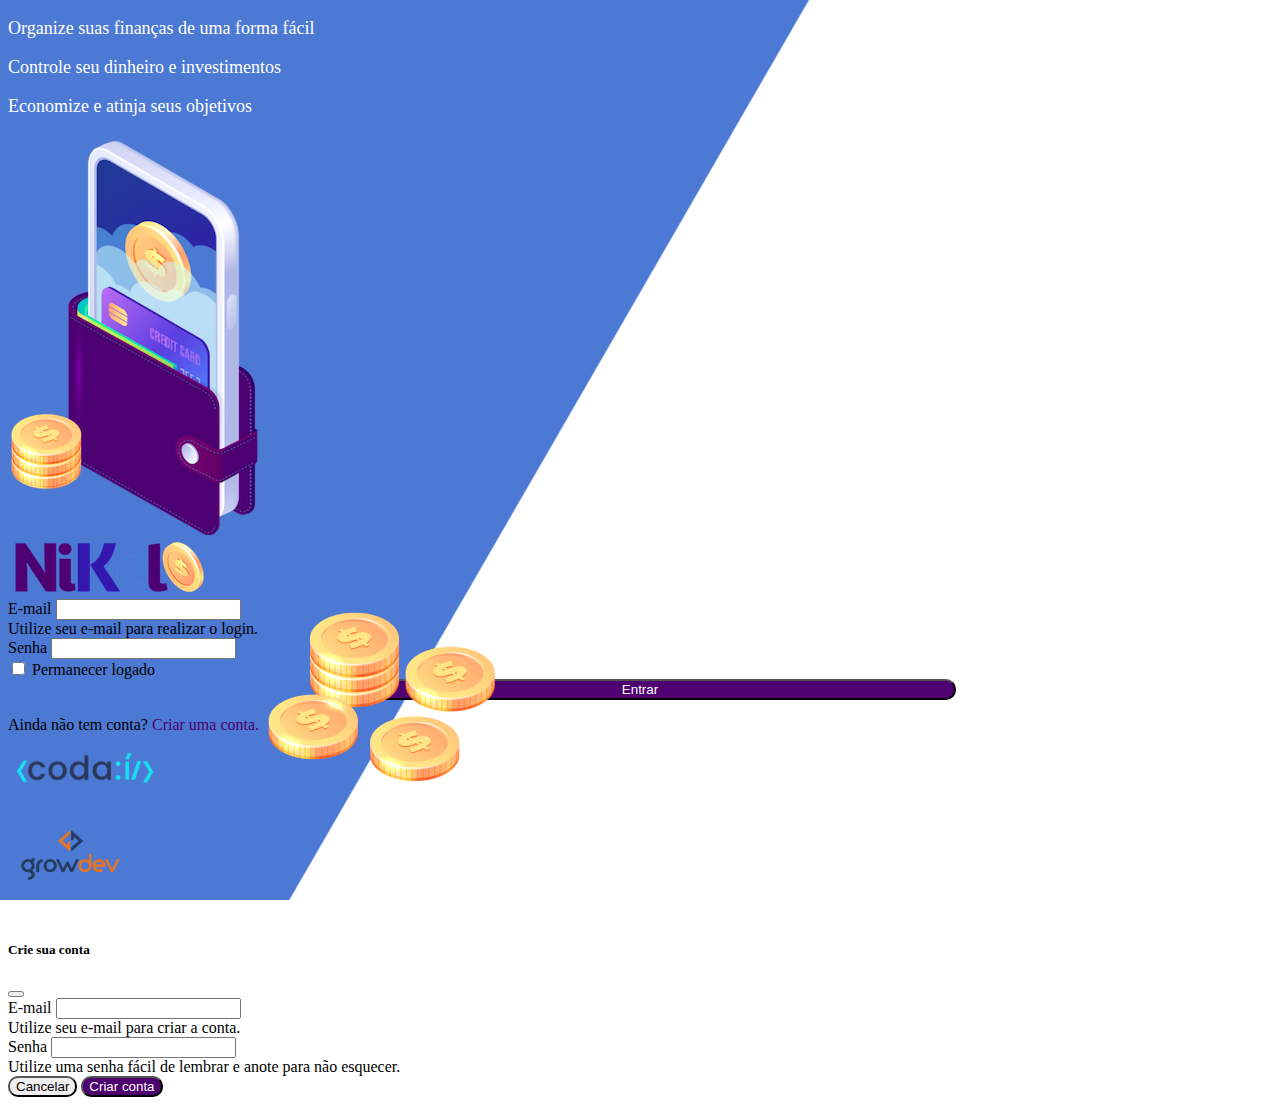
<file: public-2/index.html>
<!DOCTYPE html>
<html lang="pt"> 
<head>
    <meta charset="UTF-8">
    <meta http-equiv="X-UA-Compatible" content="IE=edge">
    <meta name="viewport" content="width=device-width, initial-scale=1.0">
    <title>Nikel</title>
    <link href="https://cdn.jsdelivr.net/npm/bootstrap@5.1.3/dist/css/bootstrap.min.css" rel="stylesheet" integrity="sha384-1BmE4kWBq78iYhFldvKuhfTAU6auU8tT94WrHftjDbrCEXSU1oBoqyl2QvZ6jIW3" crossorigin="anonymous">
    <link rel="stylesheet" href="./css2/styles.css">
</head>
<body id="login">
    <main>
        <div class="container">
            <div class="row vh-100">
                <div class="col d-flex justify-content-center my-5 flex-column">
                    <div class="text-login">
                        <p>Organize suas finanças de uma forma fácil</p>
                        <p>Controle seu dinheiro e investimentos</p>
                        <p>Economize e atinja seus objetivos</p>
                    </div>
                    <div class="text-center">
                        <img src="./assets/images/pocket.png" alt="image pocket" class="img-fluid" srcset="">
                        <img src="./assets/images/coins.png" alt="image coins" class="img-fluid d-none d-md-inline coins" srcset="">
                    </div>
                </div>
                <div class="col d-flex justify-content-center my-5 flex-column">
                    <div class="container">
                        <div class="row">
                            <div class="col">
                                <div class="text-center mb-3">
                                    <img src="./assets/images/nikel-logo.png" alt="logo nikel" class="img-fluid" srcset="">
                                </div>
                            </div>
                        </div>
                        <div class="row">
                            <div class="col">
                                <form id="login-form">
                                    <div class="mb-3">
                                      <label for="email-input" class="form-label">E-mail</label>
                                      <input type="email" class="form-control" id="email-input" 
                                        aria-describedby="emailHelp" >
                                      <div id="emailHelp" class="form-text">Utilize seu e-mail para realizar o login.</div>
                                    </div>
                                    <div class="mb-3">
                                      <label for="password-input" class="form-label">Senha</label>
                                      <input type="password" class="form-control" id="password-input">
                                    </div>
                                    <div class="mb-3 form-check">
                                      <input type="checkbox" class="form-check-input" id="session-check">
                                      <label class="form-check-label" for="session-check">Permanecer logado</label>
                                    </div>
                                    <button type="submit" class="btn button-login">Entrar</button>
                                  </form>
                            </div>
                            <div class="row">
                                <div class="col">
                                    <p class="text-center mt-2 form-text" >Ainda não tem conta?
                                        <span id="link-conta" class="link-default" data-bs-toggle="modal" data-bs-target="#register-modal">Criar uma conta.</span>
                                    </p>
                                </div>
                            </div>
                            <div class="row">
                                <div class="col text-center mt-5">
                                    <div>
                                        <img src="./assets/images/codai-logo.png" alt="logo codai" srcset="">
                                    </div>
                                </div>
                            </div>
                            <div class="row">
                                <div class="col text-center">
                                    <div>
                                        <img src="./assets/images/growdev-logo.png" alt="logo growdev" srcset="">
                                    </div>
                                </div>
                            </div>
                        </div>
                    </div>
                </div>
            </div>
        </div>
       
        
        <!-- Modal -->
        <div class="modal fade" id="register-modal" tabindex="-1" aria-labelledby="exampleModalLabel" aria-hidden="true">
            <div class="modal-dialog">
            <div class="modal-content">
                <div class="modal-header">
                    <h5 class="modal-title" id="exampleModalLabel">Crie sua conta</h5>
                    <button type="button" class="btn-close" data-bs-dismiss="modal" aria-label="Close"></button>
                </div>
                <form id="create-form">
                    <div class="modal-body">
                        <div class="mb-3">
                            <label for="email-create-input" class="form-label">E-mail</label>
                            <input type="email" class="form-control" id="email-create-input" 
                                aria-describedby="emailHelp" required>  
                            <div id="emailHelp" class="form-text">Utilize seu e-mail para criar a conta.</div>
                        </div>
                        <div class="mb-3">
                            <label for="password-create-input" class="form-label">Senha</label>
                            <input type="password" class="form-control" id="password-create-input" required>
                            <div id="emailHelp" class="form-text">Utilize uma senha fácil de lembrar e anote para não esquecer.</div>
                        </div>                        
                    </div>
                    <div class="modal-footer">
                        <button type="button" class="btn btn-secondary button-cancel" data-bs-dismiss="modal">Cancelar</button>
                        <button type="submit" class="btn button-default">Criar conta</button>
                    </div>
                </form>
            </div>
            </div>
        </div>
    </main>

    <script src="https://cdn.jsdelivr.net/npm/bootstrap@5.1.3/dist/js/bootstrap.bundle.min.js" integrity="sha384-ka7Sk0Gln4gmtz2MlQnikT1wXgYsOg+OMhuP+IlRH9sENBO0LRn5q+8nbTov4+1p" crossorigin="anonymous"></script>
    <script src="./js/index.js"></script>
</body>
</html>
</file>
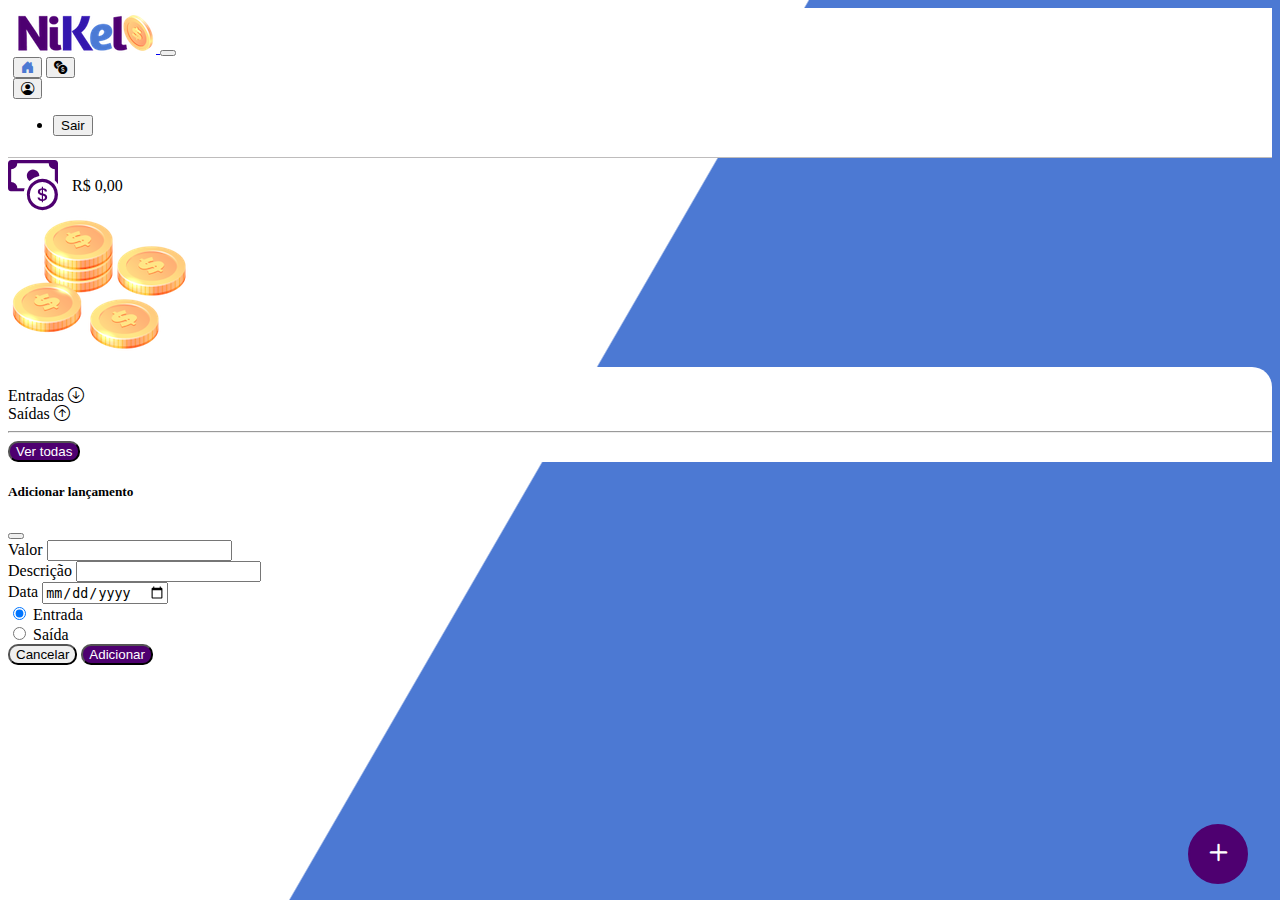
<file: public-2/Home.html>
<!DOCTYPE html>
<html lang="pt">
<head>
    <meta charset="UTF-8">
    <meta http-equiv="X-UA-Compatible" content="IE=edge">
    <meta name="viewport" content="width=device-width, initial-scale=1.0">
    <title>Nikel - Home</title>
    <link href="https://cdn.jsdelivr.net/npm/bootstrap@5.1.3/dist/css/bootstrap.min.css" rel="stylesheet" integrity="sha384-1BmE4kWBq78iYhFldvKuhfTAU6auU8tT94WrHftjDbrCEXSU1oBoqyl2QvZ6jIW3" crossorigin="anonymous">
    <link rel="stylesheet" href="https://cdn.jsdelivr.net/npm/bootstrap-icons@1.9.1/font/bootstrap-icons.css">
    <link rel="stylesheet" href="./css2/styles.css">
</head>
<body id="app">
    
    <!-- MENU DE NAVEGAÇÃO -->
    <header>
        <nav class="navbar navbar-expand navbar-light bg-white">
            <div class="container-fluid">
                <a class="navbar-brand" href="#">
                    <img src="./assets/images/nikel-small-logo.png" alt="logo nikel" class="img-fluid" srcset="">
                </a>
                <button class="navbar-toggler" type="button" data-bs-toggle="collapse" data-bs-target="#navbarSupportedContent" aria-controls="navbarSupportedContent" aria-expanded="false" aria-label="Toggle navigation">
                    <span class="navbar-toggler-icon"></span>
                </button>
                <div class="collapse navbar-collapse justify-content-end" id="navbarSupportedContent">
                    <div class="d-flex menu">
                        <a href="home.html"><button class="btn" type="button"><i class="bi bi-house-door-fill fs-4 color-secundary"></i></button></a>
                        <a href="transactions.html"><button class="btn" type="button"><i class="bi bi-currency-exchange fs-4"></i></button></a>                        
                        
                        <div class="dropdown">
                            <button class="btn" type="button" id="dropdownMenuButton1" data-bs-toggle="dropdown" aria-expanded="false">
                                <i class="bi bi-person-circle fs-4"></i>
                            </button>                            
                            <ul class="dropdown-menu logout" aria-labelledby="dropdownMenuButton1">
                                <li><button class="dropdown-item" id="button-logout">Sair</button></li>                                
                            </ul>
                        </div>

                    </div>
                </div>
            </div>
        </nav>
    </header>

    <main>
        <!-- TELA DE TRANSAÇÕES -->
        <div class="container-lg">
            <div class="row">
                <div class="col d-flex mt-4 justify-content-start align-items-center">
                    <i class="bi bi-cash-coin color-primary icon-detail"></i>
                    <span class="fs-2" id="total">R$ 0,00</span>
                </div>
                <div class="col d-flex mt-4 justify-content-end">
                    <div class="text-center">
                        <img src="./assets/images/coins-small.png" alt="image coins" srcset="">
                    </div>
                </div>
            </div>
            <div class="row">
                <div class="col-12 info shadow-lg">
                    <div class="container">
                        <div class="row">
                            <div class="col-6">
                                <span class="fs-4">Entradas <i class="bi bi-arrow-down-circle fs-2 align-middle"></i></span>
                            </div>
                            <div class="col-6">
                                <span class="fs-4">Saídas <i class="bi bi-arrow-up-circle fs-2 align-middle"></i></span>
                            </div>
                            <div class="col-12">
                                <hr>
                            </div>
                        </div>
                        <div class="row">
                            <div class="col-6">
                                <div class="container p-0" id="cash-in-list">
                                    
                                </div>
                            </div>
                            <div class="col-6">
                                <div class="container p-0" id="cash-out-list">
                                    
                                </div>
                            </div>
                            <div class="col-12 mb-4">
                                <button type="button" class="btn button-default" id="transactions-button">Ver todas</button>
                            </div>
                        </div>
                    </div>
                </div>
            </div>

            <!-- BOTÃO PARA ADICIONAR LANÇAMENTOS -->
            <button class="btn button-float" data-bs-toggle="modal" data-bs-target="#transaction-modal"><i class="bi bi-plus"></i></button>
        </div>

        <!-- Modal de adicionar transações -->
        <div class="modal fade" id="transaction-modal" tabindex="-1" aria-labelledby="exampleModalLabel" aria-hidden="true">
            <div class="modal-dialog">
            <div class="modal-content">
                <div class="modal-header">
                    <h5 class="modal-title" id="exampleModalLabel">Adicionar lançamento</h5>
                    <button type="button" class="btn-close" data-bs-dismiss="modal" aria-label="Close"></button>
                </div>
                <form id="transaction-form">
                    <div class="modal-body">

                        <div class="mb-3">
                            <label for="value-input" class="form-label">Valor</label>
                            <input type="number" step="any" class="form-control" id="value-input" aria-describedby="emailHelp" required>                                                      
                        </div>
                        <div class="mb-3">
                            <label for="description-create-input" class="form-label">Descrição</label>
                            <input type="text" class="form-control" id="description-input" required>                            
                        </div>
                        <div class="mb-3">
                            <label for="date-input" class="form-label">Data</label>
                            <input type="date" class="form-control" id="date-input" required>                            
                        </div>
                        <div class="mb-3">
                            <div class="form-check form-check-inline">
                                <input class="form-check-input" type="radio" name="type-input" 
                                    id="inlineRadio1" value="1" checked>
                                <label class="form-check-label" for="inlineRadio1">Entrada</label>
                              </div>
                              <div class="form-check form-check-inline">
                                <input class="form-check-input" type="radio" name="type-input" 
                                    id="inlineRadio2" value="2">
                                <label class="form-check-label" for="inlineRadio2">Saída</label>
                              </div>                              
                        </div>
                    </div>
                    <div class="modal-footer">
                        <button type="button" class="btn btn-secondary button-cancel" data-bs-dismiss="modal">Cancelar</button>
                        <button type="submit" class="btn button-default">Adicionar</button>
                    </div>
                </form>
            </div>
            </div>
        </div>
    </main>
    <script src="https://cdn.jsdelivr.net/npm/bootstrap@5.1.3/dist/js/bootstrap.bundle.min.js" integrity="sha384-ka7Sk0Gln4gmtz2MlQnikT1wXgYsOg+OMhuP+IlRH9sENBO0LRn5q+8nbTov4+1p" crossorigin="anonymous"></script>    
    <script src="./js/home.js"></script>
</body>
</html>
</file>
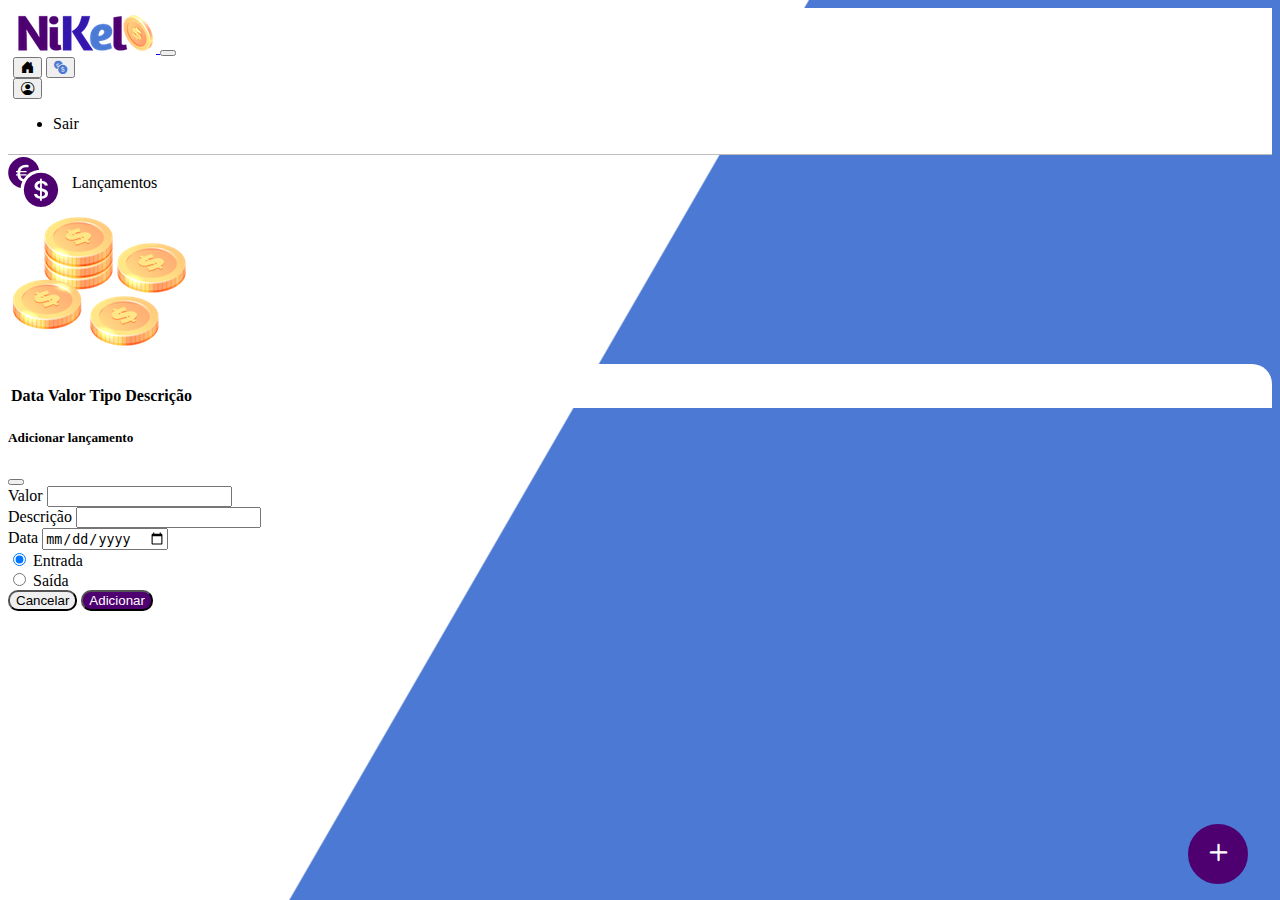
<file: public-2/transactions.html>
<!DOCTYPE html>
<html lang="pt">
<head>
    <meta charset="UTF-8">
    <meta http-equiv="X-UA-Compatible" content="IE=edge">
    <meta name="viewport" content="width=device-width, initial-scale=1.0">
    <title>Nikel - Lançamentos</title>
    <link href="https://cdn.jsdelivr.net/npm/bootstrap@5.1.3/dist/css/bootstrap.min.css" rel="stylesheet" integrity="sha384-1BmE4kWBq78iYhFldvKuhfTAU6auU8tT94WrHftjDbrCEXSU1oBoqyl2QvZ6jIW3" crossorigin="anonymous">
    <link rel="stylesheet" href="https://cdn.jsdelivr.net/npm/bootstrap-icons@1.9.1/font/bootstrap-icons.css">
    <link rel="stylesheet" href="./css2/styles.css">
</head>
<body id="app">
    <!-- MENU DE NAVEGAÇÃO -->
    <header>
        <nav class="navbar navbar-expand navbar-light bg-white">
            <div class="container-fluid">
                <a class="navbar-brand" href="#">
                    <img src="./assets/images/nikel-small-logo.png" alt="logo nikel" class="img-fluid" srcset="">
                </a>
                <button class="navbar-toggler" type="button" data-bs-toggle="collapse" data-bs-target="#navbarSupportedContent" aria-controls="navbarSupportedContent" aria-expanded="false" aria-label="Toggle navigation">
                    <span class="navbar-toggler-icon"></span>
                </button>
                <div class="collapse navbar-collapse justify-content-end" id="navbarSupportedContent">
                    <div class="d-flex menu">
                        <a href="home.html"><button class="btn" type="button"><i class="bi bi-house-door-fill fs-4"></i></button></a>
                        <a href="transactions.html"><button class="btn" type="button"><i class="bi bi-currency-exchange fs-4 color-secundary"></i></button></a>                        
                        
                        <div class="dropdown">
                            <button class="btn" type="button" id="dropdownMenuButton1" data-bs-toggle="dropdown" aria-expanded="false">
                                <i class="bi bi-person-circle fs-4"></i>
                            </button>                            
                            <ul class="dropdown-menu logout" aria-labelledby="dropdownMenuButton1">
                                <li><a class="dropdown-item" id="button-logout">Sair</a></li>                                
                            </ul>
                        </div>

                    </div>
                </div>
            </div>
        </nav>
    </header>
    <main>
        <div class="container-lg">
            <div class="row">
                <div class="col d-flex mt-4 justify-content-start align-items-center">
                    <i class="bi bi-currency-exchange color-primary icon-detail"></i>
                    <span class="fs-2">Lançamentos</span>
                </div>
                <div class="col d-flex mt-4 justify-content-end">
                    <div class="text-center">
                        <img src="./assets/images/coins-small.png" alt="image coins" srcset="">
                    </div>
                </div>
            </div>
            <div class="row">
                <div class="col-12 info shadow-lg">
                    <div class="container">
                        <div class="row">
                            <div class="col">
                                <table class="table">
                                    <thead>
                                        <tr>
                                            <th scope="col">Data</th>
                                            <th scope="col">Valor</th>
                                            <th scope="col">Tipo</th>
                                            <th scope="col">Descrição</th>
                                        </tr>
                                    </thead>
                                    <tbody id="transactions-list">
                                                                              
                                    </tbody>
                                </table>
                            </div>
                        </div>                        
                    </div>
                </div>
            </div>

            <!-- BOTÃO PARA ADICIONAR LANÇAMENTOS -->
            <button class="btn button-float" data-bs-toggle="modal" data-bs-target="#transaction-modal"><i class="bi bi-plus"></i></button>
        
        </div>

        <!-- Modal de adicionar transações -->
        <div class="modal fade" id="transaction-modal" tabindex="-1" aria-labelledby="exampleModalLabel" aria-hidden="true">
            <div class="modal-dialog">
            <div class="modal-content">
                <div class="modal-header">
                    <h5 class="modal-title" id="exampleModalLabel">Adicionar lançamento</h5>
                    <button type="button" class="btn-close" data-bs-dismiss="modal" aria-label="Close"></button>
                </div>
                <form id="transaction-form">
                    <div class="modal-body">

                        <div class="mb-3">
                            <label for="value-input" class="form-label">Valor</label>
                            <input type="number" step="any" class="form-control" id="value-input" aria-describedby="emailHelp">                                                      
                        </div>
                        <div class="mb-3">
                            <label for="description-create-input" class="form-label">Descrição</label>
                            <input type="text" class="form-control" id="description-input">                            
                        </div>
                        <div class="mb-3">
                            <label for="date-input" class="form-label">Data</label>
                            <input type="date" class="form-control" id="date-input">                            
                        </div>
                        <div class="mb-3">
                            <div class="form-check form-check-inline">
                                <input class="form-check-input" type="radio" name="type-input" 
                                    id="inlineRadio1" value="1" checked>
                                <label class="form-check-label" for="inlineRadio1">Entrada</label>
                              </div>
                              <div class="form-check form-check-inline">
                                <input class="form-check-input" type="radio" name="type-input" 
                                    id="inlineRadio2" value="2">
                                <label class="form-check-label" for="inlineRadio2">Saída</label>
                              </div>                              
                        </div>
                    </div>
                    <div class="modal-footer">
                        <button type="button" class="btn btn-secondary button-cancel" data-bs-dismiss="modal">Cancelar</button>
                        <button type="submit" class="btn button-default">Adicionar</button>
                    </div>
                </form>
            </div>
            </div>
        </div>
    </main>
    <script src="https://cdn.jsdelivr.net/npm/bootstrap@5.1.3/dist/js/bootstrap.bundle.min.js" integrity="sha384-ka7Sk0Gln4gmtz2MlQnikT1wXgYsOg+OMhuP+IlRH9sENBO0LRn5q+8nbTov4+1p" crossorigin="anonymous"></script>    
    <script src="./js/transactions.js"></script>
</body>
</html>
</file>
<file: public-2/css2/styles.css>
#login {
    background: linear-gradient(120deg, #4c79d3 44.9%, #ffffff 45%) no-repeat fixed;
}

#app {
    background: linear-gradient(120deg, #ffffff 44.9%, #4c79d3 45%) no-repeat fixed;
}

header {
    border-bottom: 1px solid #bebcbc;
    padding: 5px;
    background-color: #ffffff;
}

.color-primary{
    color: #4e0070;
}

.color-secundary{
    color: #4c79d3;
}

.icon-detail {
    font-size: 50px;
    margin-right: 10px;
    vertical-align: middle;
}

.text-login {
    color: #ffffff;
    font-size: 18px;
    font-weight: 500;
}

.coins {
    position: absolute;
    bottom: 100px;
}

.button-login {
    border-radius: 10px;
    background-color: #4e0070;
    color: #ffffff;
    width: 50%;
    margin: 0 25%;
}

.button-default {
    border-radius: 10px;
    background-color: #4e0070;
    color: #ffffff;
}

.button-cancel {
    border-radius: 10px;
}

.button-float {
    border-radius: 100%;
    height: 60px;
    width: 60px;
    position: fixed;
    padding: 0 !important;
    bottom: 1rem;
    right: 2rem;
    font-size: 35px;
    border: 2px solid #4e0070;
    background-color: #4e0070;
    color: #ffffff;
}

.button-float:hover {
    border: 2px solid #4c79d3;
    background-color: #ffffff;
    color: #4c79d3;
}

.button-login:hover, .button-default:hover {
    background: #4c79d3;
    color: #ffffff;
}

.link-default {
    color: #4e0070;
    cursor: pointer;
}

.link-default:hover {
    color: #4c79d3;
}

.info {
    background-color: #ffffff;
    border-radius: 20px 20px 0px 0px;
    padding: 20px 0px 0px 0px;
}

.logout {
    min-width: 3rem !important;
}

.menu {
    margin-right: 20px;
}
</file>
